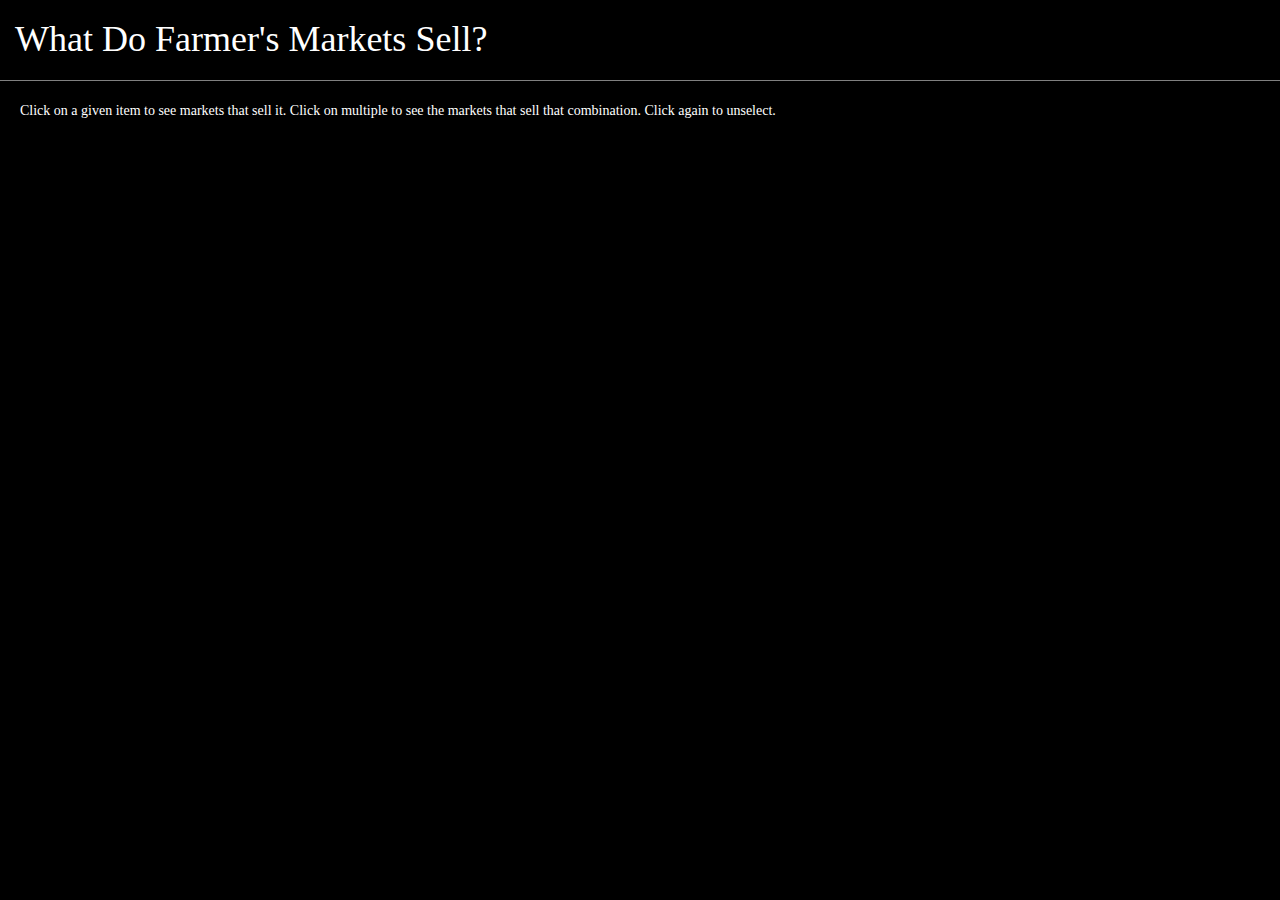
<file: index.html>
<!DOCTYPE html>
<meta charset="utf-8">

<body>

    <link href="css/bootstrap.min.css" rel="stylesheet">
    <script type="text/javascript" src="jquery.min.js"></script>
    <script src="http://d3js.org/d3.v3.min.js"></script>
    <script src="http://d3js.org/topojson.v1.min.js"></script>
    <script src="http://d3js.org/queue.v1.min.js"></script>
    <script type="text/javascript" src="js/jquery.localScroll.js"></script>
    <script type="text/javascript" src="js/jquery.scrollTo.js"></script>

    <div id = "Title">
    <h1 class = "title"> What Do Farmer's Markets Sell? </h1>
    <hr>
    <p class = "title"> Click on a given item to see markets that sell it. Click on multiple to see the markets that
        sell that combination. Click again to unselect.
    <p>

    </div>
    <div id = "menu" class = "col-md-4 col-sm-12"></div>
    <div id = "viz" class = "col-md-8 col-sm-12"></div>

    <link rel="stylesheet" type="text/css" href="style.css">
    <script src="js/bootstrap.min.js"></script>
    <script src="script.js"></script>
    <script>
      (function(i,s,o,g,r,a,m){i['GoogleAnalyticsObject']=r;i[r]=i[r]||function(){
      (i[r].q=i[r].q||[]).push(arguments)},i[r].l=1*new Date();a=s.createElement(o),
      m=s.getElementsByTagName(o)[0];a.async=1;a.src=g;m.parentNode.insertBefore(a,m)
      })(window,document,'script','//www.google-analytics.com/analytics.js','ga');

      ga('create', 'UA-53965157-1', 'auto');
      ga('send', 'pageview');

    </script>

</body>

</html>
</file>
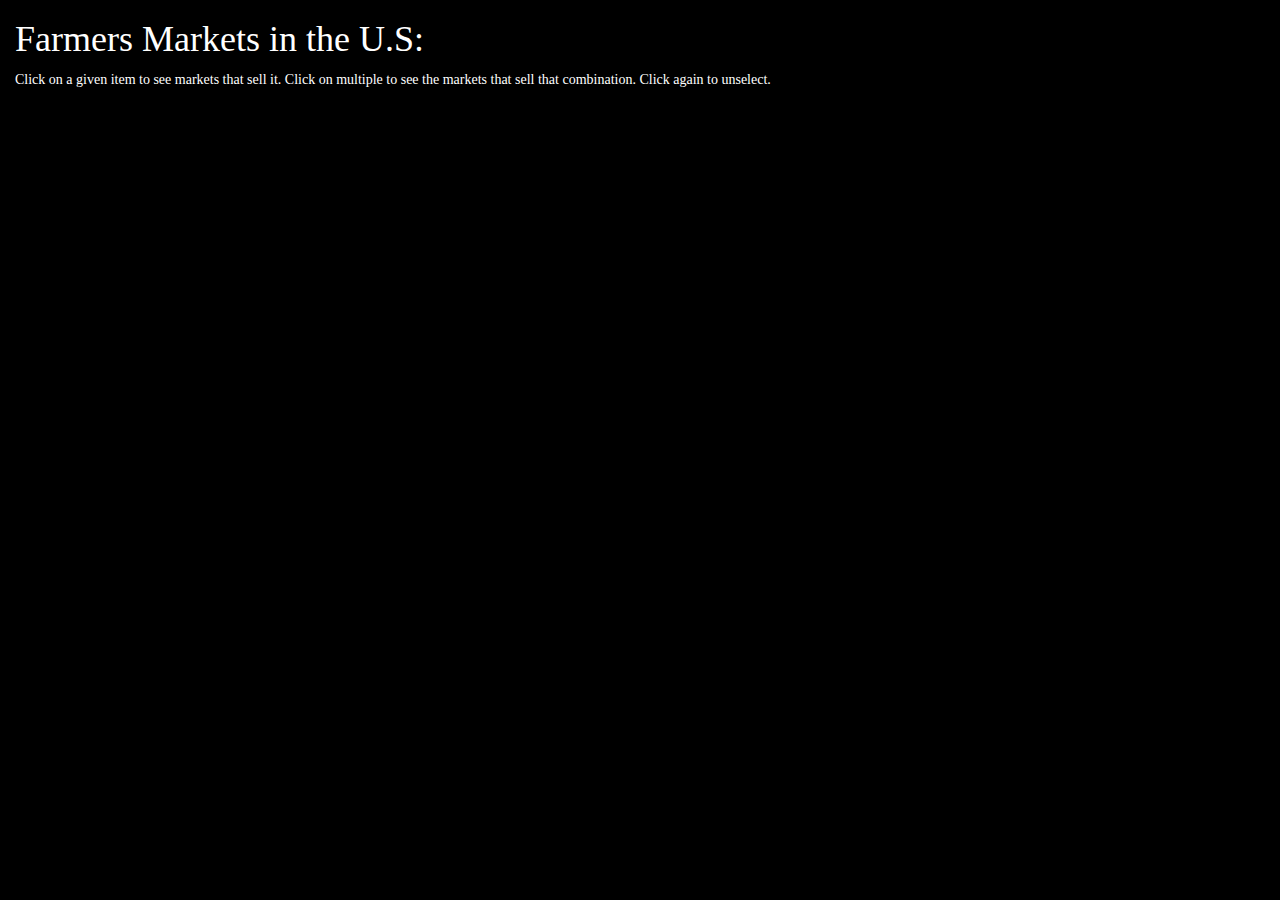
<file: d3/index.html>
<!DOCTYPE html>
<meta charset="utf-8">

<body>

    <link href="css/bootstrap.min.css" rel="stylesheet">
    <script type="text/javascript" src="jquery.min.js"></script>
    <script src="http://d3js.org/d3.v3.min.js"></script>
    <script src="http://d3js.org/topojson.v1.min.js"></script>
    <script src="http://d3js.org/queue.v1.min.js"></script>

    <div id = "Title">
    <h1 class = "title"> Farmers Markets in the U.S: </h1>
    <p> Click on a given item to see markets that sell it. Click on multiple to see the markets that
        sell that combination. Click again to unselect.
    <p>

    </div>
    <div id = "menu" class = "col-md-4 col-sm-12"></div>
    <div id = "viz" class = "col-md-8 col-sm-12"></div>

    <link rel="stylesheet" type="text/css" href="style.css">
    <script src="js/bootstrap.min.js"></script>
    <script src="script.js"></script>

</body>

</html>
</file>
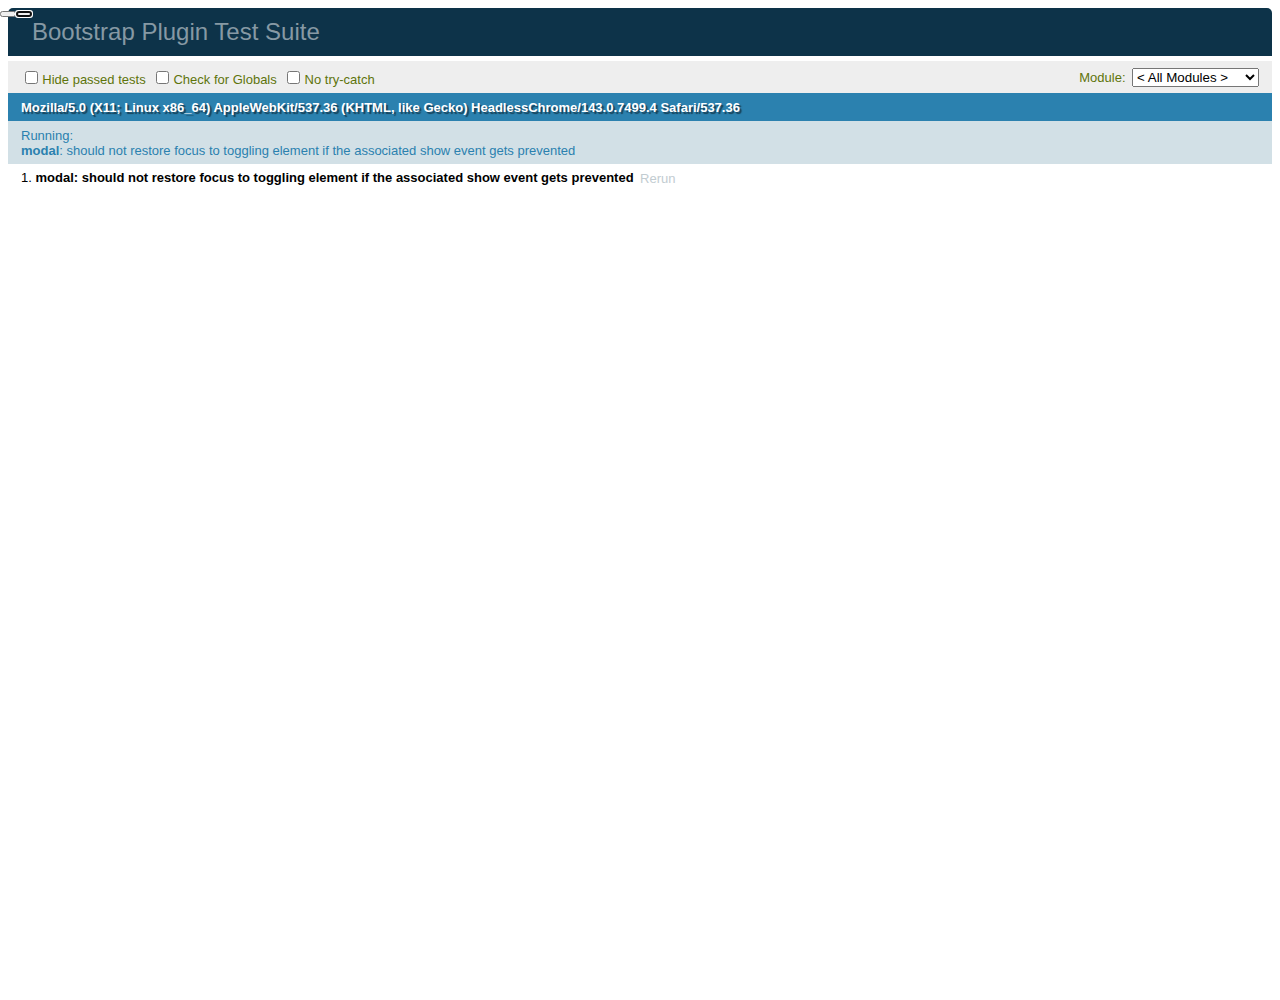
<file: js/tests/index.html>
<!DOCTYPE html>
<html>
  <head>
    <meta charset="utf-8">
    <title>Bootstrap Plugin Test Suite</title>
    <meta name="viewport" content="width=device-width, initial-scale=1">

    <!-- jQuery -->
    <script src="vendor/jquery.min.js"></script>

    <!-- QUnit -->
    <link rel="stylesheet" href="vendor/qunit.css" media="screen">
    <script src="vendor/qunit.js"></script>
    <style>
      #qunit-tests > li.pass {
        display: none;/* Make it easier to see failing tests in Sauce screencasts */
      }

      #qunit-fixture {
        top: 0;
        left: 0;
      }
    </style>
    <script>
      // See https://github.com/axemclion/grunt-saucelabs#test-result-details-with-qunit
      var log = []
      QUnit.done(function (testResults) {
        var tests = []
        for (var i = 0, len = log.length; i < len; i++) {
          var details = log[i]
          tests.push({
            name: details.name,
            result: details.result,
            expected: details.expected,
            actual: details.actual,
            source: details.source
          })
        }
        testResults.tests = tests

        window.global_test_results = testResults
      })

      QUnit.testStart(function (testDetails) {
        $(window).scrollTop(0)
        QUnit.log = function (details) {
          if (!details.result) {
            details.name = testDetails.name
            log.push(details)
          }
        }
      })

      // Cleanup
      QUnit.testDone(function () {
        $('#qunit-fixture').empty()
        $('#modal-test, .modal-backdrop').remove()
      })
    </script>

    <!-- Plugin sources -->
    <script>$.support.transition = false</script>
    <script src="../../js/alert.js"></script>
    <script src="../../js/button.js"></script>
    <script src="../../js/carousel.js"></script>
    <script src="../../js/collapse.js"></script>
    <script src="../../js/dropdown.js"></script>
    <script src="../../js/modal.js"></script>
    <script src="../../js/scrollspy.js"></script>
    <script src="../../js/tab.js"></script>
    <script src="../../js/tooltip.js"></script>
    <script src="../../js/popover.js"></script>
    <script src="../../js/affix.js"></script>

    <!-- Unit tests -->
    <script src="unit/alert.js"></script>
    <script src="unit/button.js"></script>
    <script src="unit/carousel.js"></script>
    <script src="unit/collapse.js"></script>
    <script src="unit/dropdown.js"></script>
    <script src="unit/modal.js"></script>
    <script src="unit/scrollspy.js"></script>
    <script src="unit/tab.js"></script>
    <script src="unit/tooltip.js"></script>
    <script src="unit/popover.js"></script>
    <script src="unit/affix.js"></script>

  </head>
  <body>
    <div id="qunit-container">
      <div id="qunit"></div>
      <div id="qunit-fixture"></div>
    </div>
  </body>
</html>
</file>
<file: style.css>
.blurred {
  -webkit-filter: blur(5px);
    -moz-filter: blur(5px);
    -ms-filter: blur(5px);
    -o-filter: blur(5px);
    filter: blur(5px);
}

#title {
    height: 75px;
    color: white;
}

h1 {
    font-family: optima;
    color: white;
    padding-left: 15px;
}
h1.mobile {
    font-size: 4.5em;
}
h1.desktop {
    font-size: 3.2em;
}

p {
    color: white;
    padding-left: 20px;
    font-family: optima;
}

p.mobile {
    font-size: 1.8em;
}
p.desktop {
    font-size: 1.2em;
}

body {
  background-color: black;
}

path {
  stroke: black;
  stroke-width: 0.25px;
  fill: grey;
}


.line {
  fill: none;
  stroke: steelblue;
  stroke-width: 1.5px;
}

#states {
  fill: #aaa;
  fill-opacity:0.3;
}

#state-borders {
  fill: none;
  stroke: #fff;
  stroke-width: .25px;
  stroke-linejoin: round;
  stroke-linecap: round;
  pointer-events: none;
}

.normal {
    fill: white;
    font-size: 18;
}
.clicked {
    fill: blue;
    font-size: 25;
}

hr {
    height: 1px;
    border: 0;
    background: grey;
}
</file>
<file: d3/style.css>
.blurred {
  -webkit-filter: blur(5px);
    -moz-filter: blur(5px);
    -ms-filter: blur(5px);
    -o-filter: blur(5px);
    filter: blur(5px);
}

#title {
    height: 75px;
    color: white;
}

.title {
    font-size: 30;
    font-family: optima;
    color: white;
    padding-left: 15px;
}

p {
    color: white;
    padding-left: 15px;
    font-family: optima;
}

body {
  /*font: 10px sans-serif;*/
  background-color: black;
}

path {
  stroke: black;
  stroke-width: 0.25px;
  fill: grey;
}


.line {
  fill: none;
  stroke: steelblue;
  stroke-width: 1.5px;
}

#states {
  fill: #aaa;
  fill-opacity:0.3;
}

#state-borders {
  fill: none;
  stroke: #fff;
  stroke-width: .25px;
  stroke-linejoin: round;
  stroke-linecap: round;
  pointer-events: none;
}

.normal {
    fill: white;
    font-size: 18;
}
.clicked {
    fill: blue;
    font-size: 25;
}
</file>
<file: js/tests/vendor/qunit.css>
/*!
 * QUnit 1.15.0
 * http://qunitjs.com/
 *
 * Copyright 2014 jQuery Foundation and other contributors
 * Released under the MIT license
 * http://jquery.org/license
 *
 * Date: 2014-08-08T16:00Z
 */

/** Font Family and Sizes */

#qunit-tests, #qunit-header, #qunit-banner, #qunit-testrunner-toolbar, #qunit-userAgent, #qunit-testresult {
	font-family: "Helvetica Neue Light", "HelveticaNeue-Light", "Helvetica Neue", Calibri, Helvetica, Arial, sans-serif;
}

#qunit-testrunner-toolbar, #qunit-userAgent, #qunit-testresult, #qunit-tests li { font-size: small; }
#qunit-tests { font-size: smaller; }


/** Resets */

#qunit-tests, #qunit-header, #qunit-banner, #qunit-userAgent, #qunit-testresult, #qunit-modulefilter {
	margin: 0;
	padding: 0;
}


/** Header */

#qunit-header {
	padding: 0.5em 0 0.5em 1em;

	color: #8699A4;
	background-color: #0D3349;

	font-size: 1.5em;
	line-height: 1em;
	font-weight: 400;

	border-radius: 5px 5px 0 0;
}

#qunit-header a {
	text-decoration: none;
	color: #C2CCD1;
}

#qunit-header a:hover,
#qunit-header a:focus {
	color: #FFF;
}

#qunit-testrunner-toolbar label {
	display: inline-block;
	padding: 0 0.5em 0 0.1em;
}

#qunit-banner {
	height: 5px;
}

#qunit-testrunner-toolbar {
	padding: 0.5em 1em 0.5em 1em;
	color: #5E740B;
	background-color: #EEE;
	overflow: hidden;
}

#qunit-userAgent {
	padding: 0.5em 1em 0.5em 1em;
	background-color: #2B81AF;
	color: #FFF;
	text-shadow: rgba(0, 0, 0, 0.5) 2px 2px 1px;
}

#qunit-modulefilter-container {
	float: right;
}

/** Tests: Pass/Fail */

#qunit-tests {
	list-style-position: inside;
}

#qunit-tests li {
	padding: 0.4em 1em 0.4em 1em;
	border-bottom: 1px solid #FFF;
	list-style-position: inside;
}

#qunit-tests.hidepass li.pass, #qunit-tests.hidepass li.running  {
	display: none;
}

#qunit-tests li strong {
	cursor: pointer;
}

#qunit-tests li a {
	padding: 0.5em;
	color: #C2CCD1;
	text-decoration: none;
}
#qunit-tests li a:hover,
#qunit-tests li a:focus {
	color: #000;
}

#qunit-tests li .runtime {
	float: right;
	font-size: smaller;
}

.qunit-assert-list {
	margin-top: 0.5em;
	padding: 0.5em;

	background-color: #FFF;

	border-radius: 5px;
}

.qunit-collapsed {
	display: none;
}

#qunit-tests table {
	border-collapse: collapse;
	margin-top: 0.2em;
}

#qunit-tests th {
	text-align: right;
	vertical-align: top;
	padding: 0 0.5em 0 0;
}

#qunit-tests td {
	vertical-align: top;
}

#qunit-tests pre {
	margin: 0;
	white-space: pre-wrap;
	word-wrap: break-word;
}

#qunit-tests del {
	background-color: #E0F2BE;
	color: #374E0C;
	text-decoration: none;
}

#qunit-tests ins {
	background-color: #FFCACA;
	color: #500;
	text-decoration: none;
}

/*** Test Counts */

#qunit-tests b.counts                       { color: #000; }
#qunit-tests b.passed                       { color: #5E740B; }
#qunit-tests b.failed                       { color: #710909; }

#qunit-tests li li {
	padding: 5px;
	background-color: #FFF;
	border-bottom: none;
	list-style-position: inside;
}

/*** Passing Styles */

#qunit-tests li li.pass {
	color: #3C510C;
	background-color: #FFF;
	border-left: 10px solid #C6E746;
}

#qunit-tests .pass                          { color: #528CE0; background-color: #D2E0E6; }
#qunit-tests .pass .test-name               { color: #366097; }

#qunit-tests .pass .test-actual,
#qunit-tests .pass .test-expected           { color: #999; }

#qunit-banner.qunit-pass                    { background-color: #C6E746; }

/*** Failing Styles */

#qunit-tests li li.fail {
	color: #710909;
	background-color: #FFF;
	border-left: 10px solid #EE5757;
	white-space: pre;
}

#qunit-tests > li:last-child {
	border-radius: 0 0 5px 5px;
}

#qunit-tests .fail                          { color: #000; background-color: #EE5757; }
#qunit-tests .fail .test-name,
#qunit-tests .fail .module-name             { color: #000; }

#qunit-tests .fail .test-actual             { color: #EE5757; }
#qunit-tests .fail .test-expected           { color: #008000; }

#qunit-banner.qunit-fail                    { background-color: #EE5757; }


/** Result */

#qunit-testresult {
	padding: 0.5em 1em 0.5em 1em;

	color: #2B81AF;
	background-color: #D2E0E6;

	border-bottom: 1px solid #FFF;
}
#qunit-testresult .module-name {
	font-weight: 700;
}

/** Fixture */

#qunit-fixture {
	position: absolute;
	top: -10000px;
	left: -10000px;
	width: 1000px;
	height: 1000px;
}
</file>
